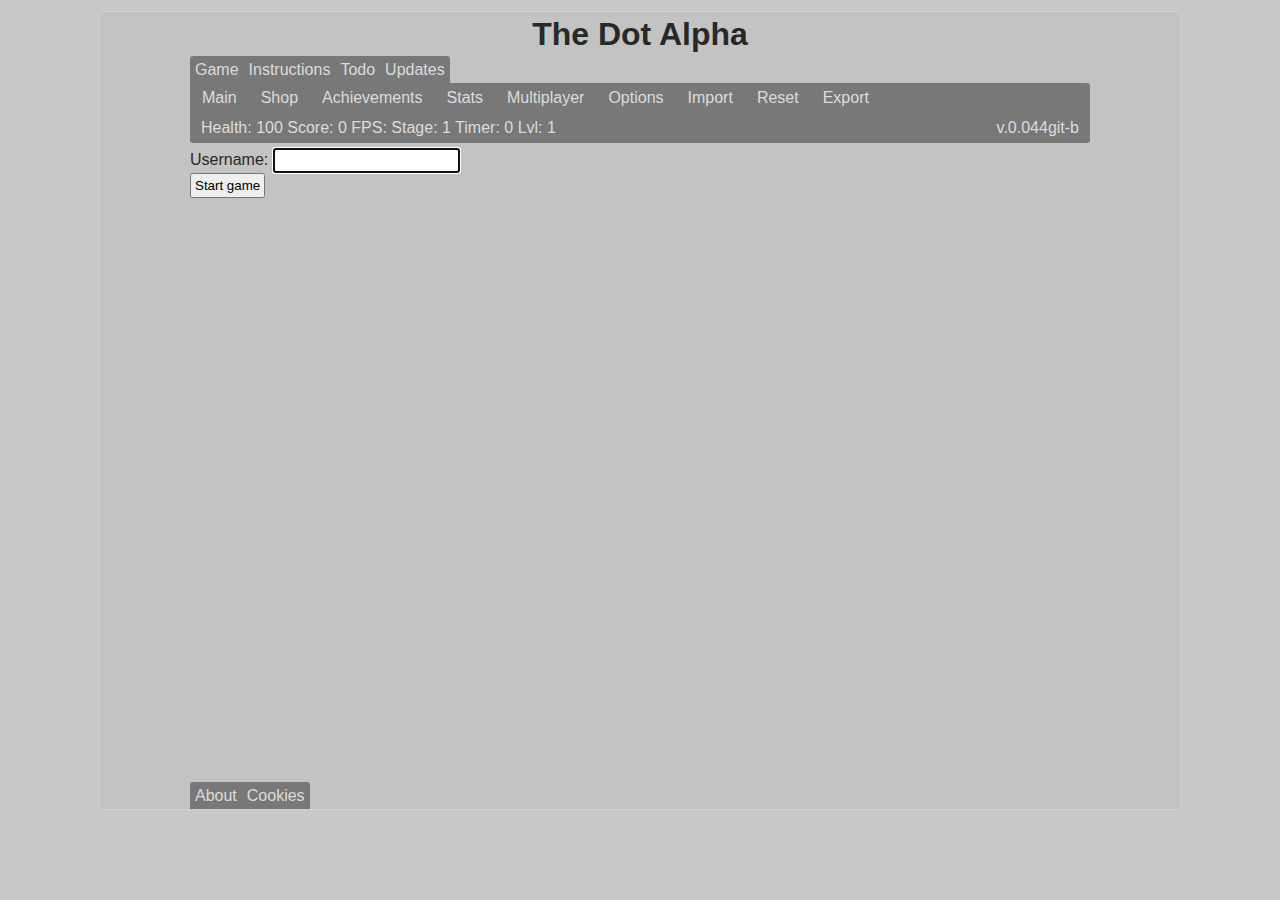
<file: index.html>
<!DOCTYPE html>
<html>
	<head>
		<title>The Dot Alpha</title>
		<meta charset="utf-8">
		<link rel="stylesheet" href="style.css">
	</head>
	<body>
		<main>
			<header>
				<h1>The Dot Alpha</h1>
				<nav>
					<a href="index.html">Game</a><a href="instructions.html">Instructions</a><a href="todo.html">Todo</a><a href="updates.html">Updates</a>
				</nav>
			</header>
			<div id="game">
				<nav>
					<a href="#main" class="game-link link-main">Main</a><a href="#shop" class="game-link link-shop">Shop</a><a href="#achievements" class="game-link link-achievements">Achievements</a><a href="#stats" class="game-link link-stats">Stats</a><a href="#multiplayer" class="game-link link-multiplayer">Multiplayer</a><a href="#options" class="game-link link-options">Options</a><a href="#" class="game-link" onclick="Game.importGame();">Import</a><a href="#" class="game-link" onclick="Game.resetGameData();">Reset</a><a href="#" class="game-link" onclick="Game.exportGame();">Export</a>
				</nav>
				<div id="info">
					<span class="username-text"></span>
					Health: <span class="hp-text"></span>
					Score: <span class="score-text"></span>
					FPS: <span class="fps-text"></span>
					Stage: <span class="stage-text"></span>
					Timer: <span class="stagetime-text"></span>
					Lvl: <span class="lvl-text"></span>
					<span class="version-text float-right"></span>
				</div>
				<div id="game-content"></div>
			</div>
			<!--<canvas id="test-canvas"></canvas>-->
			<footer>
				<a href="about.html">About</a><a href="about.html#cookies-localstorage">Cookies</a>
			</footer>
		</main>
		<div id="notifications"></div>
		<script src="js/jquery-2.1.3.min.js"></script>
		<!--<script src="js/engine.js"></script>-->
		<script src="socket.io/socket.io-1.3.4.js"></script>
		<script src="js/easeljs-0.8.0.min.js"></script>
		<script src="js/game.js"></script>
		<script src="js/GreenDot.js"></script>
		<script src="js/RedDot.js"></script>
		<script src="js/Dot.js"></script>
		<script src="js/Shot.js"></script>
		<script src="js/ui.js"></script>
		<script src="js/statistics.js"></script>
		<script src="js/achievements.js"></script>
		<script src="js/multiplayer.js"></script>
		<script>
		Game.init();
		</script>
	</body>
</html>
</file>
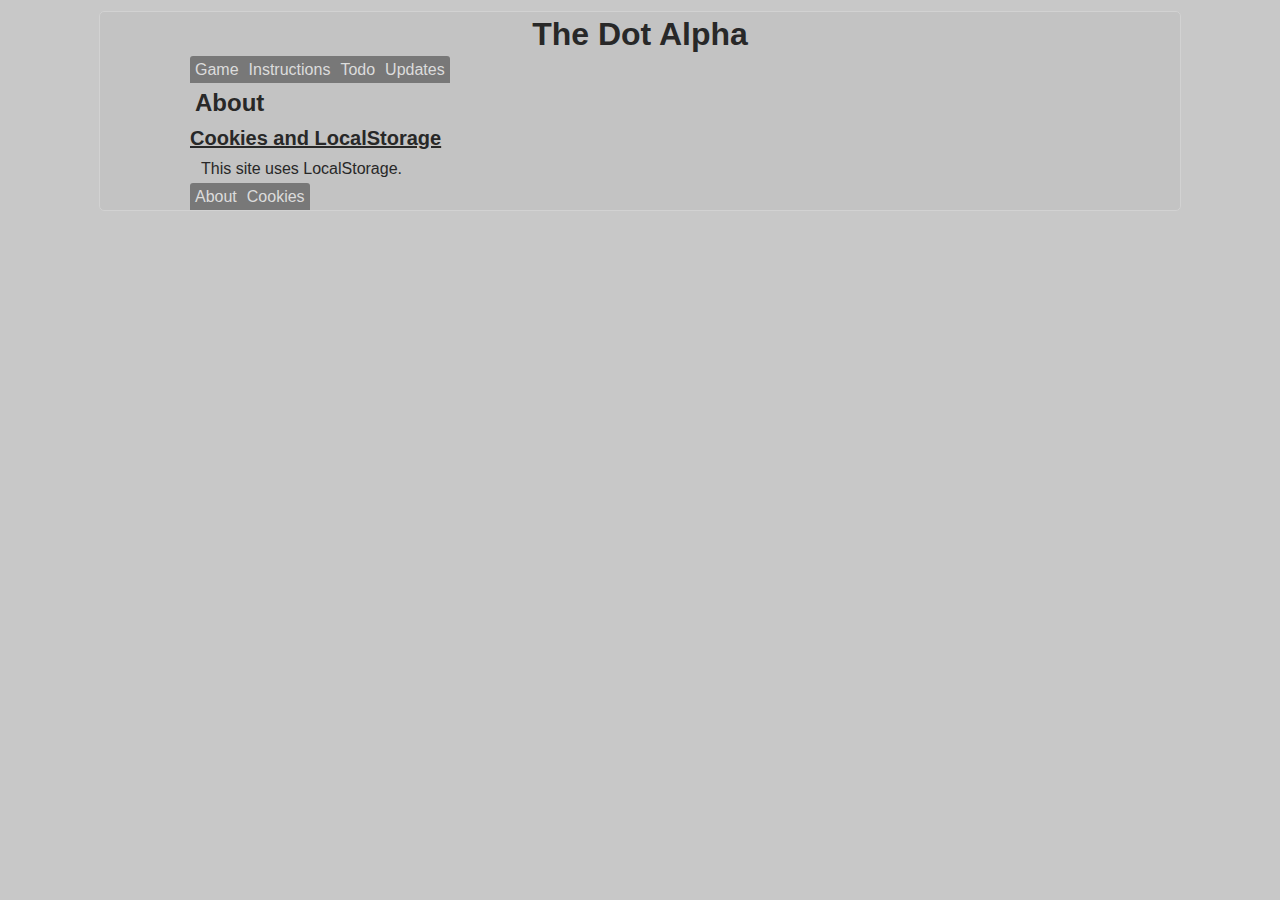
<file: about.html>
<!DOCTYPE html>
<html>
	<head>
		<title>The Dot Alpha</title>
		<meta charset="utf-8">
		<link rel="stylesheet" href="style.css">
	</head>
	<body>
		<main>
			<header>
				<h1>The Dot Alpha</h1>
				<nav>
					<a href="index.html">Game</a><a href="instructions.html">Instructions</a><a href="todo.html">Todo</a><a href="updates.html">Updates</a>
				</nav>
			</header>
			<section>
				<h2>About</h2>
				<article>
					<a name="cookies-localstorage"></a>
					<h3><a href="about.html#cookies-localstorage">Cookies and LocalStorage</a></h3>
					<p>This site uses LocalStorage.</p>
				</article>
			</section>
			<footer>
				<a href="about.html">About</a><a href="about.html#cookies-localstorage">Cookies</a>
			</footer>
		</main>
	</body>
</html>
</file>
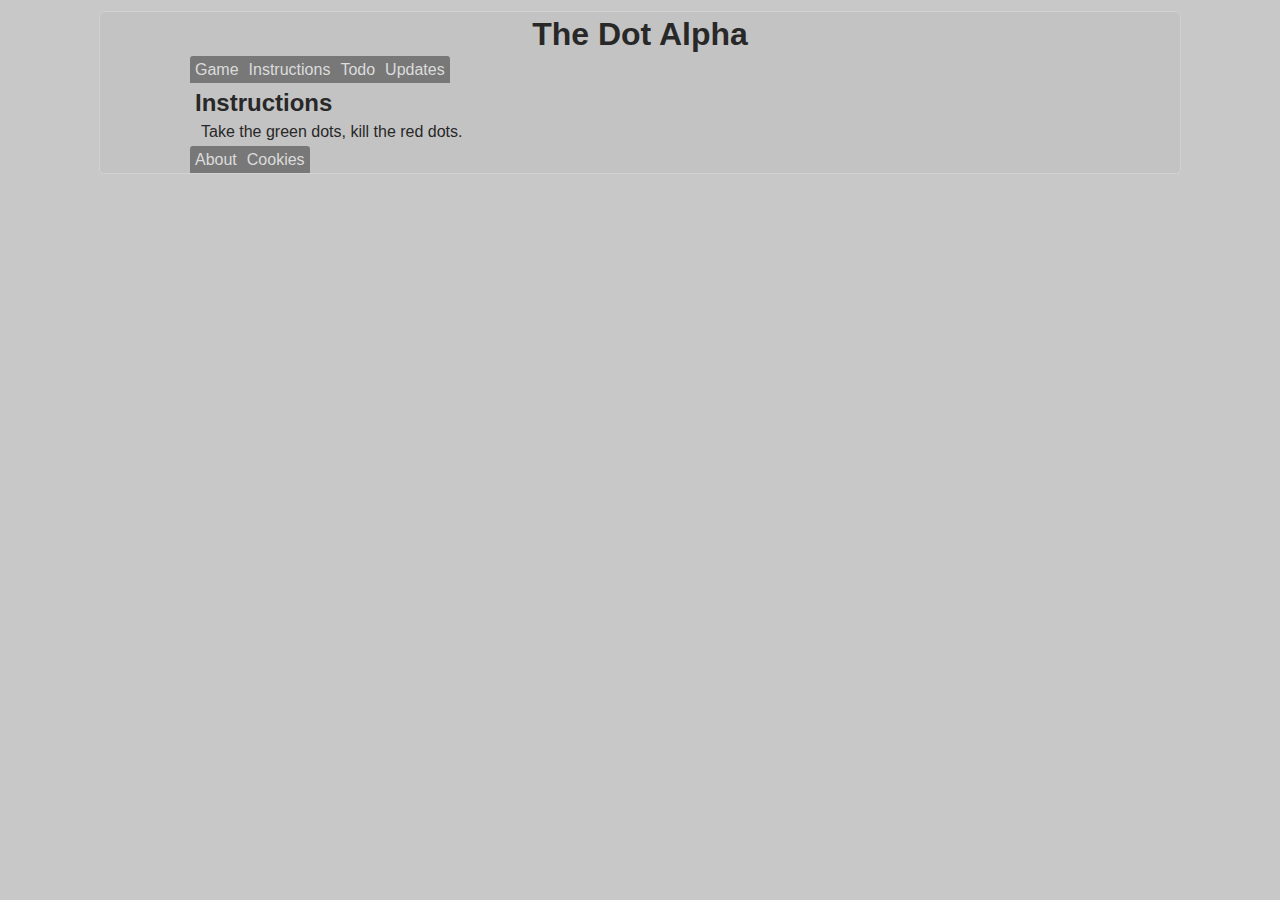
<file: instructions.html>
<!DOCTYPE html>
<html>
	<head>
		<title>The Dot Alpha</title>
		<meta charset="utf-8">
		<link rel="stylesheet" href="style.css">
	</head>
	<body>
		<main>
			<header>
				<h1>The Dot Alpha</h1>
				<nav>
					<a href="index.html">Game</a><a href="instructions.html">Instructions</a><a href="todo.html">Todo</a><a href="updates.html">Updates</a>
				</nav>
			</header>
			<section>
				<h2>Instructions</h2>
				<p>Take the green dots, kill the red dots.</p>
			</section>
			<footer>
				<a href="about.html">About</a><a href="about.html#cookies-localstorage">Cookies</a>
			</footer>
		</main>
	</body>
</html>
</file>
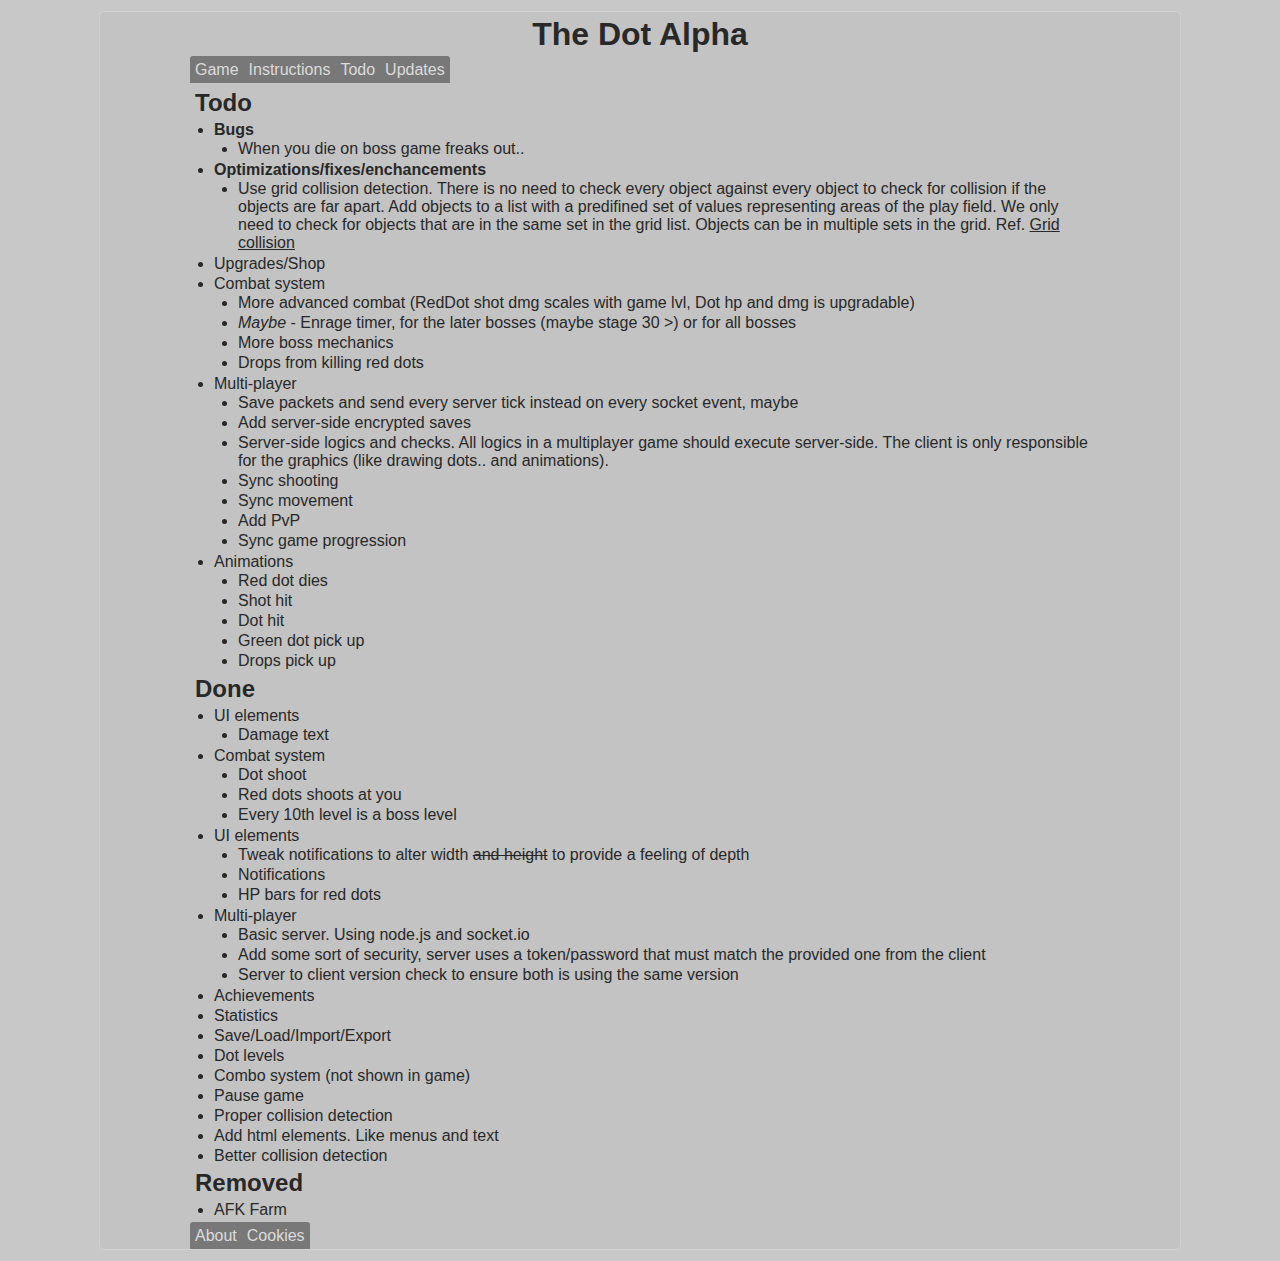
<file: todo.html>
<!DOCTYPE html>
<html>
	<head>
		<title>The Dot Alpha</title>
		<meta charset="utf-8">
		<link rel="stylesheet" href="style.css">
	</head>
	<body>
		<main>
			<header>
				<h1>The Dot Alpha</h1>
				<nav>
					<a href="index.html">Game</a><a href="instructions.html">Instructions</a><a href="todo.html">Todo</a><a href="updates.html">Updates</a>
				</nav>
			</header>
			<section>
				<h2>Todo</h2>
				<ul>
					<li>
						<b>Bugs</b>
						<ul>
							<li>When you die on boss game freaks out..</li>
						</ul>
					</li>
					<li>
						<b>Optimizations/fixes/enchancements</b>
						<ul>
							<li>Use grid collision detection. There is no need to check every object against every object to check for collision if the objects are far apart. Add objects to a list with a predifined set of values representing areas of the play field. We only need to check for objects that are in the same set in the grid list. Objects can be in multiple sets in the grid. Ref. <a href="http://www.java-gaming.org/index.php?topic=29244.0">Grid collision</a></li>
						</ul>
					</li>
					<li>Upgrades/Shop</li>
					<li>
						Combat system
						<ul>
							<li>More advanced combat (RedDot shot dmg scales with game lvl, Dot hp and dmg is upgradable)
							<li><i>Maybe</i> - Enrage timer, for the later bosses (maybe stage 30 >) or for all bosses</li>
							<li>More boss mechanics</li>
							<li>Drops from killing red dots</li>
						</ul>
					</li>
					<li>
						Multi-player
						<ul>
							<li>Save packets and send every server tick instead on every socket event, maybe</li>
							<li>Add server-side encrypted saves</li>
							<li>Server-side logics and checks. All logics in a multiplayer game should execute server-side. The client is only responsible for the graphics (like drawing dots.. and animations).</li>
							<li>Sync shooting</li>
							<li>Sync movement</li>
							<li>Add PvP</li>
							<li>Sync game progression</li>
						</ul>
					</li>
					<li>
						Animations
						<ul>
							<li>Red dot dies</li>
							<li>Shot hit</li>
							<li>Dot hit</li>
							<li>Green dot pick up</li>
							<li>Drops pick up</li>
						</ul>
					</li>
				</ul>
				<h2>Done</h2>
				<ul>
					<li>
						UI elements
						<ul>
							<li>Damage text</li>
						</ul>
					</li>
					<li>
						Combat system
						<ul>
							<li>Dot shoot</li>
							<li>Red dots shoots at you</li>
							<li>Every 10th level is a boss level</li>
						</ul>
					</li>
					<li>
						UI elements
						<ul>
							<li>Tweak notifications to alter width <span class="todo-nope">and height</span> to provide a feeling of depth</li>
							<li>Notifications</li>
							<li>HP bars for red dots</li>
						</ul>
					</li>
					<li>
						Multi-player
						<ul>
							<li>Basic server. Using node.js and socket.io</li>
							<li>Add some sort of security, server uses a token/password that must match the provided one from the client</li>
							<li>Server to client version check to ensure both is using the same version</li>
						</ul>
					</li>

					<li>Achievements</li>
					<li>Statistics</li>
					<li>Save/Load/Import/Export</li>
					<li>Dot levels</li>
					<li>Combo system (not shown in game)</li>
					<li>Pause game</li>
					<li>Proper collision detection</li>
					<li>Add html elements. Like menus and text</li>
					<li>Better collision detection</li>
				</ul>
				<h2>Removed</h2>
				<ul>
					<li>AFK Farm</li>
				</ul>
			</section>
			<footer>
				<a href="about.html">About</a><a href="about.html#cookies-localstorage">Cookies</a>
			</footer>
		</main>
	</body>
</html>
</file>
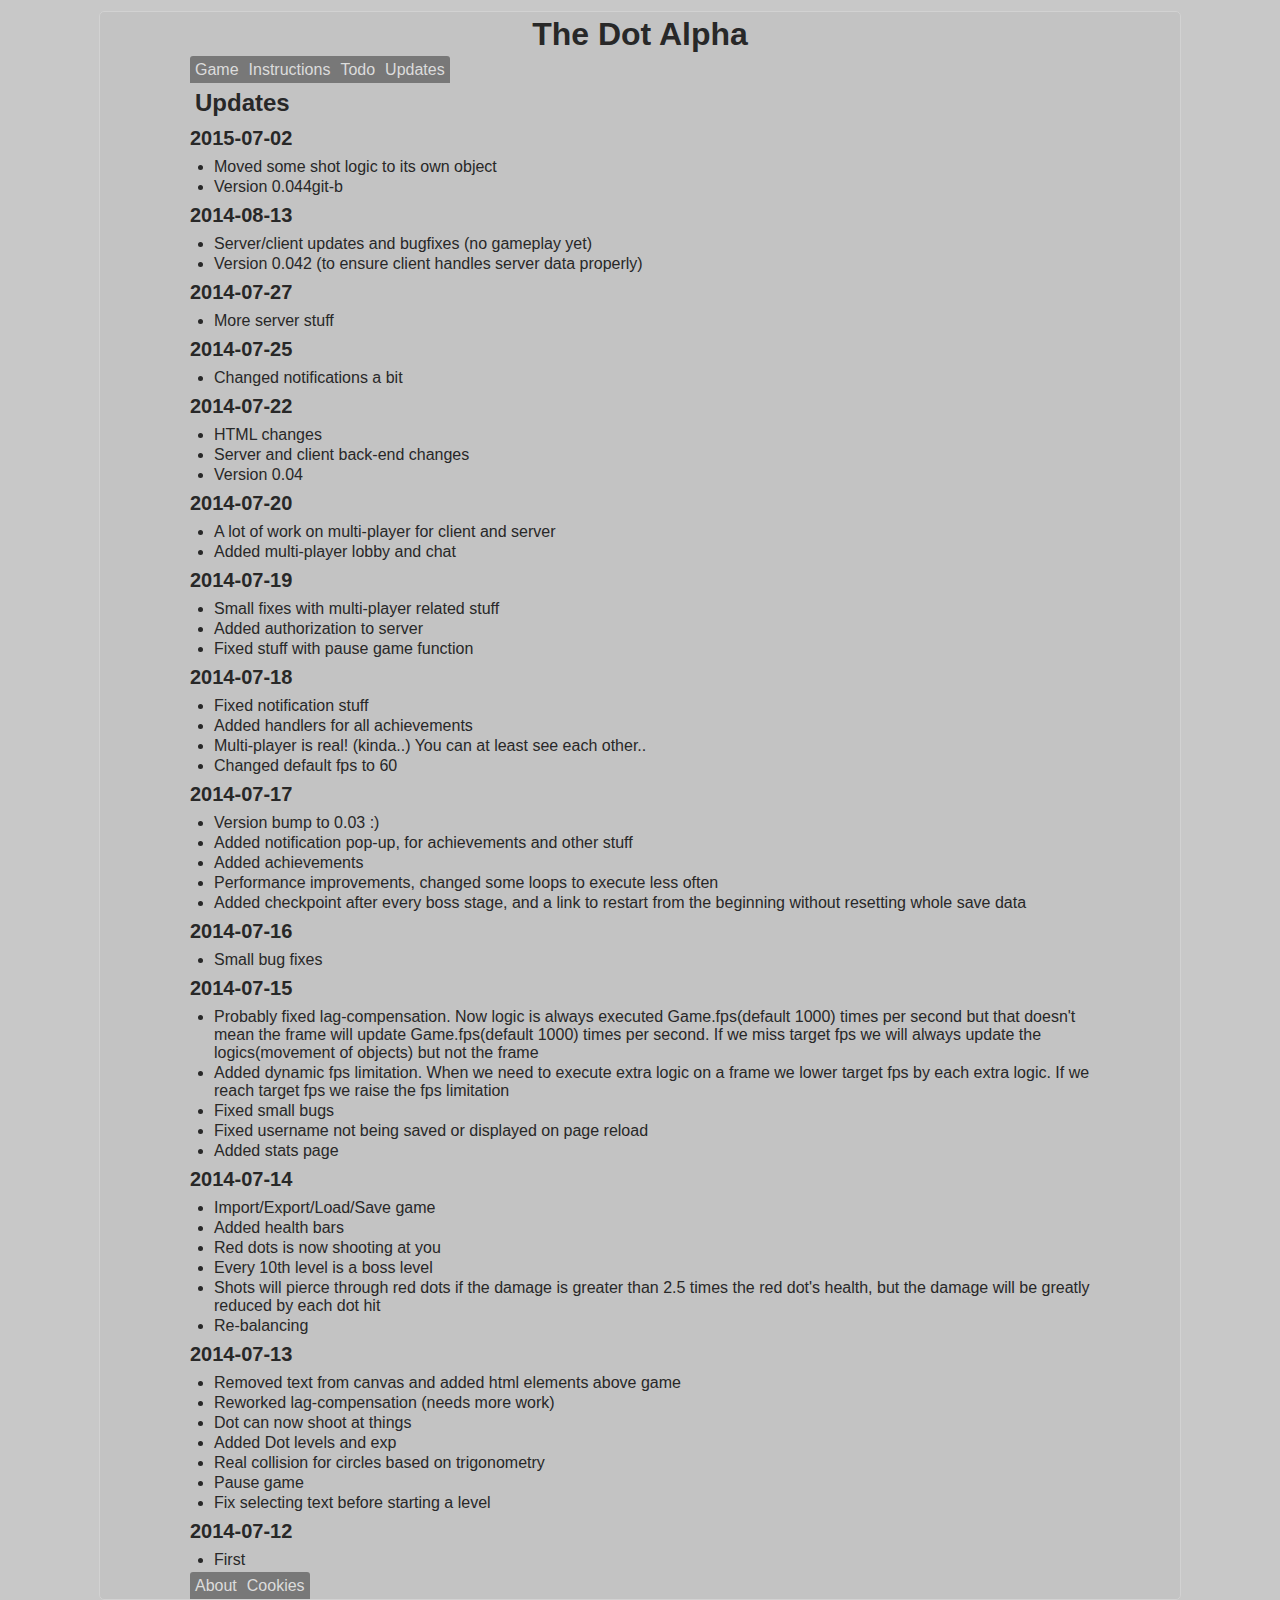
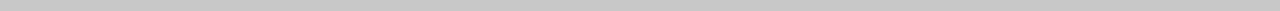
<file: updates.html>
<!DOCTYPE html>
<html>
	<head>
		<title>The Dot Alpha</title>
		<meta charset="utf-8">
		<link rel="stylesheet" href="style.css">
	</head>
	<body>
		<main>
			<header>
				<h1>The Dot Alpha</h1>
				<nav>
					<a href="index.html">Game</a><a href="instructions.html">Instructions</a><a href="todo.html">Todo</a><a href="updates.html">Updates</a>
				</nav>
			</header>
			<section>
				<h2>Updates</h2>
				<div>
					<h3>2015-07-02</h3>
					<ul>
						<li>Moved some shot logic to its own object</li>
						<li>Version 0.044git-b</li>
					</ul>
					<h3>2014-08-13</h3>
					<ul>
						<li>Server/client updates and bugfixes (no gameplay yet)</li>
						<li>Version 0.042 (to ensure client handles server data properly)</li>
					</ul>
					<h3>2014-07-27</h3>
					<ul>
						<li>More server stuff</li>
					</ul>
					<h3>2014-07-25</h3>
					<ul>
						<li>Changed notifications a bit</li>
					</ul>
					<h3>2014-07-22</h3>
					<ul>
						<li>HTML changes</li>
						<li>Server and client back-end changes</li>
						<li>Version 0.04</li>
					</ul>
					<h3>2014-07-20</h3>
					<ul>
						<li>A lot of work on multi-player for client and server</li>
						<li>Added multi-player lobby and chat</li>
					</ul>
					<h3>2014-07-19</h3>
					<ul>
						<li>Small fixes with multi-player related stuff</li>
						<li>Added authorization to server</li>
						<li>Fixed stuff with pause game function</li>
					</ul>
					<h3>2014-07-18</h3>
					<ul>
						<li>Fixed notification stuff</li>
						<li>Added handlers for all achievements</li>
						<li>Multi-player is real! (kinda..) You can at least see each other..</li>
						<li>Changed default fps to 60</li>
					</ul>
					<h3>2014-07-17</h3>
					<ul>
						<li>Version bump to 0.03 :)</li>
						<li>Added notification pop-up, for achievements and other stuff</li>
						<li>Added achievements</li>
						<li>Performance improvements, changed some loops to execute less often</li>
						<li>Added checkpoint after every boss stage, and a link to restart from the beginning without resetting whole save data</li>
					</ul>
					<h3>2014-07-16</h3>
					<ul>
						<li>Small bug fixes</li>
					</ul>
					<h3>2014-07-15</h3>
					<ul>
						<li>Probably fixed lag-compensation. Now logic is always executed Game.fps(default 1000) times per second but that doesn't mean the frame will update Game.fps(default 1000) times per second. If we miss target fps we will always update the logics(movement of objects) but not the frame</li>
						<li>Added dynamic fps limitation. When we need to execute extra logic on a frame we lower target fps by each extra logic. If we reach target fps we raise the fps limitation</li>
						<li>Fixed small bugs</li>
						<li>Fixed username not being saved or displayed on page reload</li>
						<li>Added stats page</li>
					</ul>
					<h3>2014-07-14</h3>
					<ul>
						<li>Import/Export/Load/Save game</li>
						<li>Added health bars</li>
						<li>Red dots is now shooting at you</li>
						<li>Every 10th level is a boss level</li>
						<li>Shots will pierce through red dots if the damage is greater than 2.5 times the red dot's health, but the damage will be greatly reduced by each dot hit</li>
						<li>Re-balancing</li>
					</ul>
					<h3>2014-07-13</h3>
					<ul>
						<li>Removed text from canvas and added html elements above game</li>
						<li>Reworked lag-compensation (needs more work)</li>
						<li>Dot can now shoot at things</li>
						<li>Added Dot levels and exp</li>
						<li>Real collision for circles based on trigonometry</li>
						<li>Pause game</li>
						<li>Fix selecting text before starting a level</li>
					</ul>
					<h3>2014-07-12</h3>
					<ul>
						<li>First</li>
					</ul>
				</div>
			</section>
			<footer>
				<a href="about.html">About</a><a href="about.html#cookies-localstorage">Cookies</a>
			</footer>
		</main>
	</body>
</html>
</file>
<file: style.css>
* {
	padding: 0;
	margin: 0;
	text-decoration: none;
	list-style: none;
}

body {
	background-color: rgb(200,200,200);
	font-family: Helvetica;
	color: rgb(40, 40, 40);
}

main {
	width: 1080px;
	margin: 11px auto;
	min-height: 150px;
	background-color: rgb(195,195,195);
	border-radius: 5px;
	border: 1px solid rgb(210, 210, 210);
}
main section {
	width: 900px;
	margin: 0 auto;
}
header {
	width: 900px;
	margin: 0 auto;
}
footer {
	padding: 11px 0;
	width: 900px;
	margin: 0 auto;
}

#game {
	min-height: 700px;
	width: 900px;
	margin: 0 auto;
}

a {
	color: rgb(40, 40, 40);
	text-decoration: underline;
}

p {
	padding: 3px 11px;
}
h1 {
	text-align: center;
	font-size: 32px;
	padding: 4px 9px;
}
h2 {
	padding: 3px 5px;
	font-size: 24px;
}
h3 {
	padding: 7px 0;
	font-size: 20px;
}
h4 {
	padding: 4px 6px;
	font-size: 16px;
}

header nav, footer {
	padding: 4px 0;
}
header nav a, footer a {
	padding: 5px;
	background-color: rgb(120,120,120);
	color: rgb(220,220,220);
	text-decoration: none;
}
header nav a:hover, footer a:hover {
	position: relative;
	background-color: rgb(140,140,140);
	/*box-shadow: 0 3px 5px -1px rgba(10,10,10, 0.8);*/
}
header nav a:active, footer a:active {
	background-color: rgb(140,140,140);
	/*box-shadow: 0 2px 5px -2px rgba(10,10,10, 0.8);*/
}
header nav a:first-child, footer a:first-child {
	border-top-left-radius: 3px;
}
header nav a:last-child, footer a:last-child {
	border-top-right-radius: 3px;
}

.inline {
	display: inline;
}
.float-right {
	float: right;
}
input {
	padding: 3px;
}
.button {
	padding: 7px;
	margin: 3px;
	cursor: pointer;
	background-color: rgb(100,100,100);
	border: 1px solid rgb(10,10,10);
	border-radius: 3px;
	display: inline-block;
}
.todo-nope {
	text-decoration: line-through;
}

#game-nav-outer {
	width: 100%;
	height: 30px;
}
#game nav {
	width: 100%;
	height: 30px;
	line-height: 30px;
	background-color: rgb(120,120,120);
	border-top-right-radius: 3px;
}
.game-link {
	color: rgb(220,220,220);
	padding: 6px 9px;
	margin: 0 3px;
	text-align: center;
	text-decoration: none;
	transition: 0.2s box-shadow;
}
.game-link:hover {
	box-shadow: 0 7px 5px -1px rgba(10,10,10,0.3);
}
.game-link:active {
	box-shadow: 0 4px 5px -2px rgba(10,10,10,0.3);
}

section {
	padding: 3px;
	margin: 3px 0;
}
section ul {
	margin-left: 24px;
}
section ul li {
	list-style: disc;
	padding: 1px 0px;
}

canvas#game-canvas {
	background-color: rgb(255,255,255);
	border-radius: 3px;
}

#game-content {}

#game #info {
	height: 30px;
	line-height: 30px;
	padding: 0 11px;
	background-color: rgb(120,120,120);
	color: rgb(220,220,220);
	border-radius: 0 0 3px 3px;
	margin-bottom: 5px;
}
#popup-background {
	width: 100%;
	height: 100%;
	position: fixed;
	top: 0;
	left: 0;
	background-color: rgba(0,0,0,0.6);
}
#popup-close {
	cursor: pointer;
	color: rgb(50,50,50);
	float: right;
	padding: 0 5px;
	font-size: 20px;
	background-color: rgb(180,180,180);
	border-radius: 0 5px;
	margin-right: -1px;
	margin-top: -1px;
}
#popup-window {
	position: absolute;
	top: 15%;
	left: 0;
	right: 0;
	overflow-y: auto;
	overflow-x: hidden;
	width: 510px;
	min-height: 200px;
	max-height: 70%;
	background-color: rgb(40,40,40);
	color: rgb(180,180,180);
	margin: 0 auto;
	border: 1px solid rgb(180,180,180);
	border-radius: 5px;
}
.center-text {
	text-align: center;
	width: 100%;
}
#popup-content textarea {
	width: 200px;
	max-width: 500px;
	height: 100px;
}

.achievement {
	margin: 11px;
	padding: 5px;
	border-radius: 4px;
	border: 1px solid rgb(50,50,50);
	box-shadow: 0 11px 13px -7px rgba(10,10,10,0.8);
}
.achievement.incomplete {
	color: rgb(70,70,70);
	background-color: rgb(180,180,180);
}
.achievement.complete {
	color: rgb(40,40,40);
	background-color: rgb(40,230,60);
}
.achievement .a-p {
	float: right;
	height: 50px;
	width: 50px;
	font-weight: bold;
	position: relative;
	top: 10px;
	right: 10px;
}

.notification {
	position: absolute;
	top: 0px;
	left: 50%;
	margin-left: -250px;
	width: 500px;
	min-height: 60px;
	max-height: 250px;
	overflow-y: auto;
	overflow-x: hidden;
	background-color: rgba(70,70,70,0.9);
	padding: 7px;
	border: 1px solid rgb(20,20,20);
	border-radius: 2px;
	box-shadow: 0 15px 15px -7px rgba(10,10,10,0.5);
	color: rgb(180,180,180);
	opacity: 0;
	transition: 0.25s;
}

/* Multiplayer related css rules */
#connected-players {
	height: 70px;
	width: 500px;
	overflow-y: auto;
	border: 1px solid rgb(160,160,160);
	border-radius: 2px;
	padding: 7px;
	margin: 5px 0;
}
.mp_lobby_player {
	border-bottom: 1px solid rgb(150,150,150);
}
#mp_lobby_chat {
}
#mp_lobby_chat_main {
	border: 1px solid rgb(160,160,160);
	border-radius: 2px;
	width: 500px;
	height: 300px;
	overflow-y: auto;
}
.mp_lobby_chat_message .mp_lobby_chat_message_server {
	max-height: 50px;
	overflow-y: auto;
	padding: 5px;
}
.mp_lobby_chat_message:nth-child(even) {
	background-color: rgb(190,190,190);
}
.mp_lobby_chat_message:nth-child(odd) {
	background-color: rgb(210,210,210);
}
.mp_lobby_chat_message_timestamp {
	font-size: 12px;
	color: rgb(75,75,75);
}
.mp_lobby_chat_message_user {
	font-size: 14px;
	color: rgb(75,75,75);
}
.mp_lobby_chat_message_server .mp_lobby_chat_message_content {
	font-size: 14px;
}
.mp_lobby_chat_status_msg {
	position: absolute;
	width: 496px;
	text-align: center;
	padding: 2px;
	height: 20px;
	background-color: rgb(60,60,60);
	color: rgb(160,160,160);
	opacity: 0.75;
}
/* END MP */
</file>
